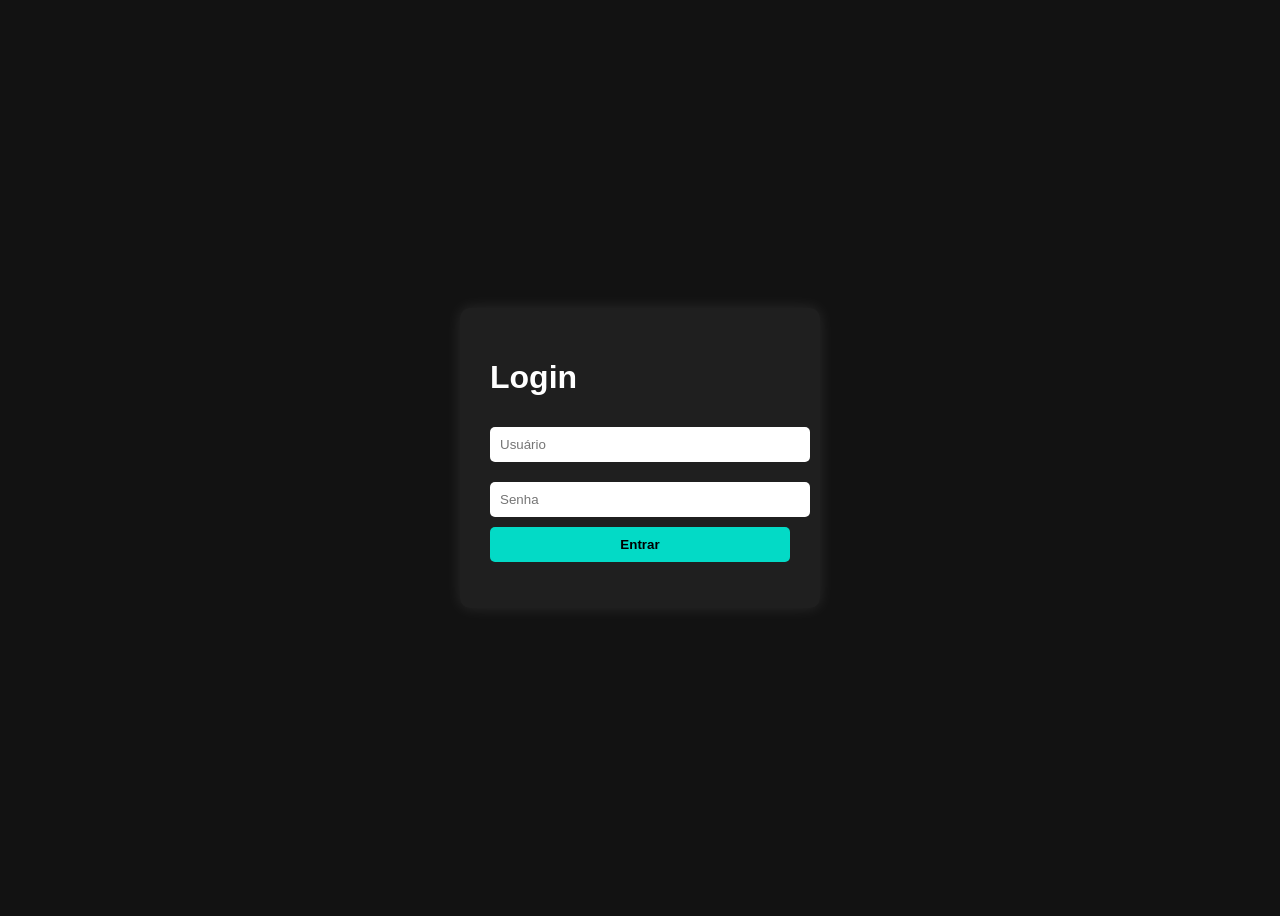
<file: index.html>
<!DOCTYPE html>
<html lang="pt-br">
<head>
  <meta charset="UTF-8">
  <meta name="viewport" content="width=device-width, initial-scale=1.0">
  <title>Tela de Login</title>
  <link rel="stylesheet" href="style.css">
</head>
<body>
  <div class="login-container">
    <h1>Login</h1>
    <form id="loginForm">
      <input type="text" id="usuario" placeholder="Usuário">
      <input type="password" id="senha" placeholder="Senha">
     <button type="submit">Entrar</button>
<p id="mensagem"></p>
    </form>
  </div>
  <script src="script.js"></script>
</body>
</html>
</file>
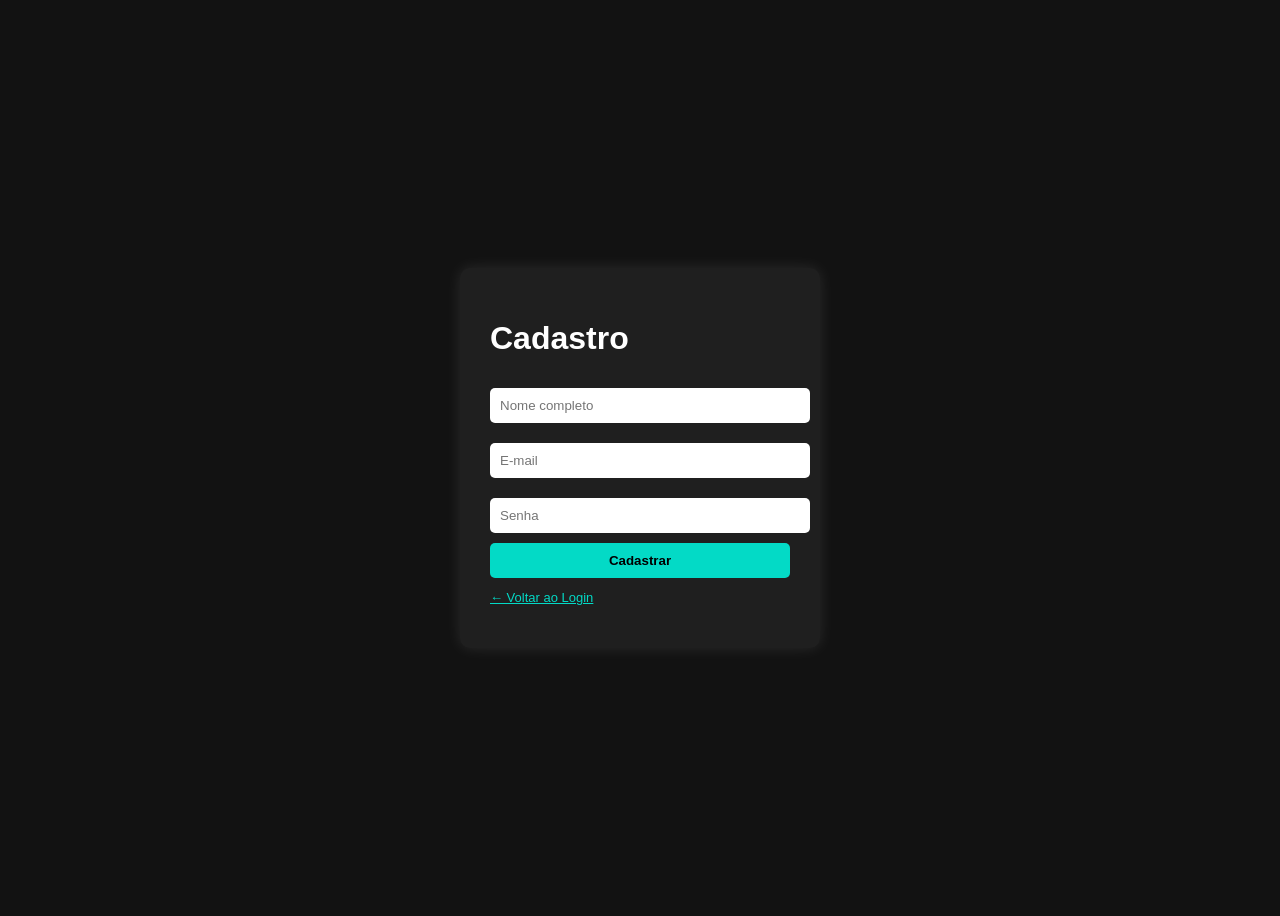
<file: cadastro.html>
<!DOCTYPE html>
<html lang="pt-br">
<head>
  <meta charset="UTF-8">
  <title>Cadastro</title>
  <link rel="stylesheet" href="style.css">
</head>
<body>
  <div class="login-container">
    <h1>Cadastro</h1>
    <form>
      <input type="text" placeholder="Nome completo">
      <input type="email" placeholder="E-mail">
      <input type="password" placeholder="Senha">
      <button type="submit">Cadastrar</button>
    </form>
    <p style="margin-top:12px; font-size:13px;">
      <a href="index.html" style="color:#03dac6;">← Voltar ao Login</a>
    </p>
  </div>
</body>
</html>
</file>
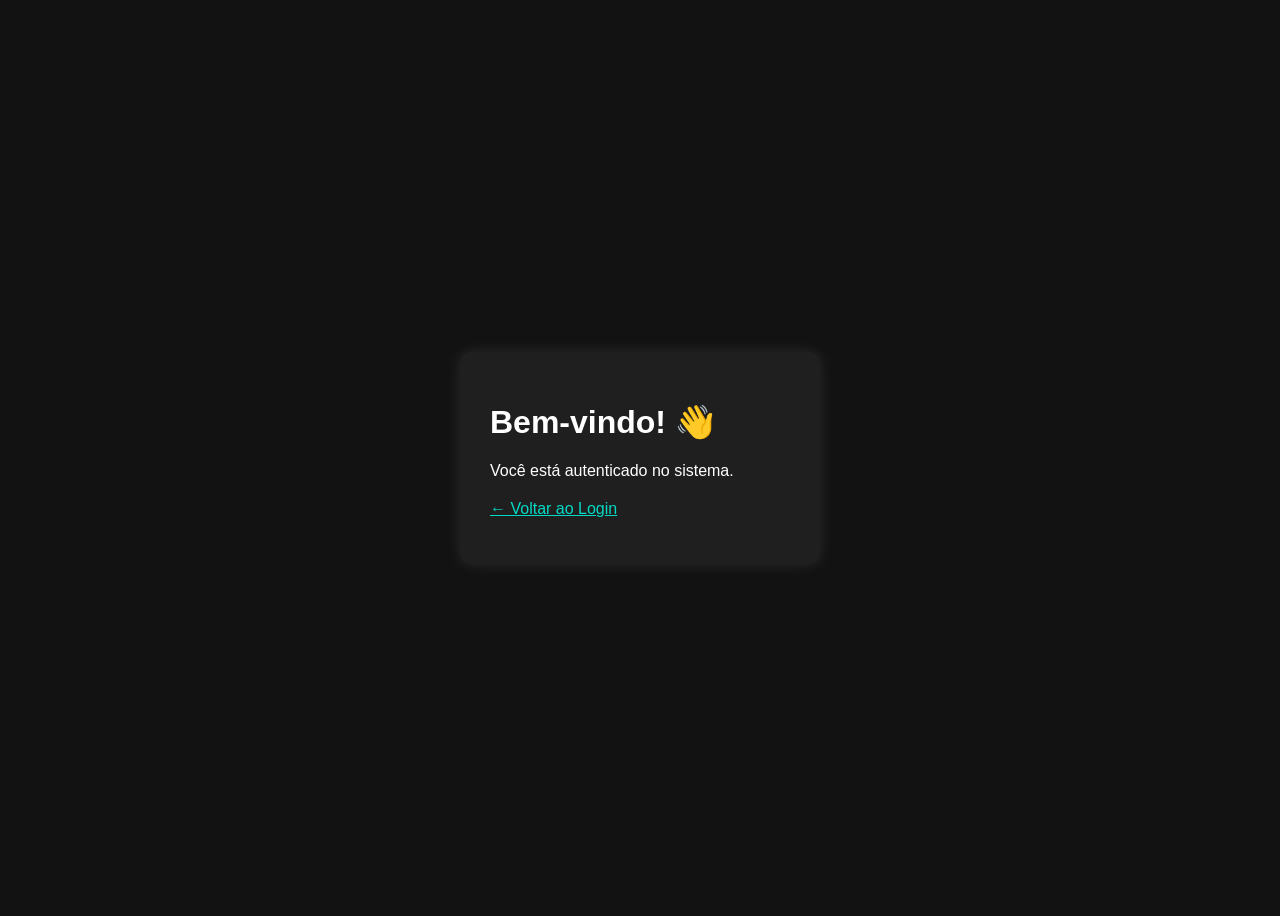
<file: dashboard.html>
<!DOCTYPE html>
<html lang="pt-br">
<head>
  <meta charset="UTF-8">
  <title>Dashboard</title>
  <link rel="stylesheet" href="style.css">
</head>
<body>
  <div class="login-container">
    <h1>Bem-vindo! 👋</h1>
    <p>Você está autenticado no sistema.</p>
    <nav>
      <ul style="list-style:none; padding:0; margin-top:20px;">
        <li><a href="index.html" style="color:#03dac6;">← Voltar ao Login</a></li>
      </ul>
    </nav>
  </div>
</body>
</html>
</file>
<file: style.css>
body {
  font-family: Arial, sans-serif;
  background-color: #121212;
  color: #fff;
  display: flex;
  justify-content: center;
  align-items: center;
  height: 100vh;
}
.login-container {
  background-color: #1f1f1f;
  padding: 30px;
  border-radius: 10px;
  box-shadow: 0 0 15px rgba(255, 255, 255, 0.1);
  width: 300px;
}
.login-container input {
  width: 100%;
  margin: 10px 0;
  padding: 10px;
  border: none;
  border-radius: 5px;
}
button {
  width: 100%;
  padding: 10px;
  background-color: #03dac6;
  color: #000;
  border: none;
  border-radius: 5px;
  font-weight: bold;
  cursor: pointer;
}
button:hover {
  background-color: #00bfa5;
}
#mensagem {
  margin-top: 10px;
  color: #ff5252;
  font-weight: bold;
}
</file>
